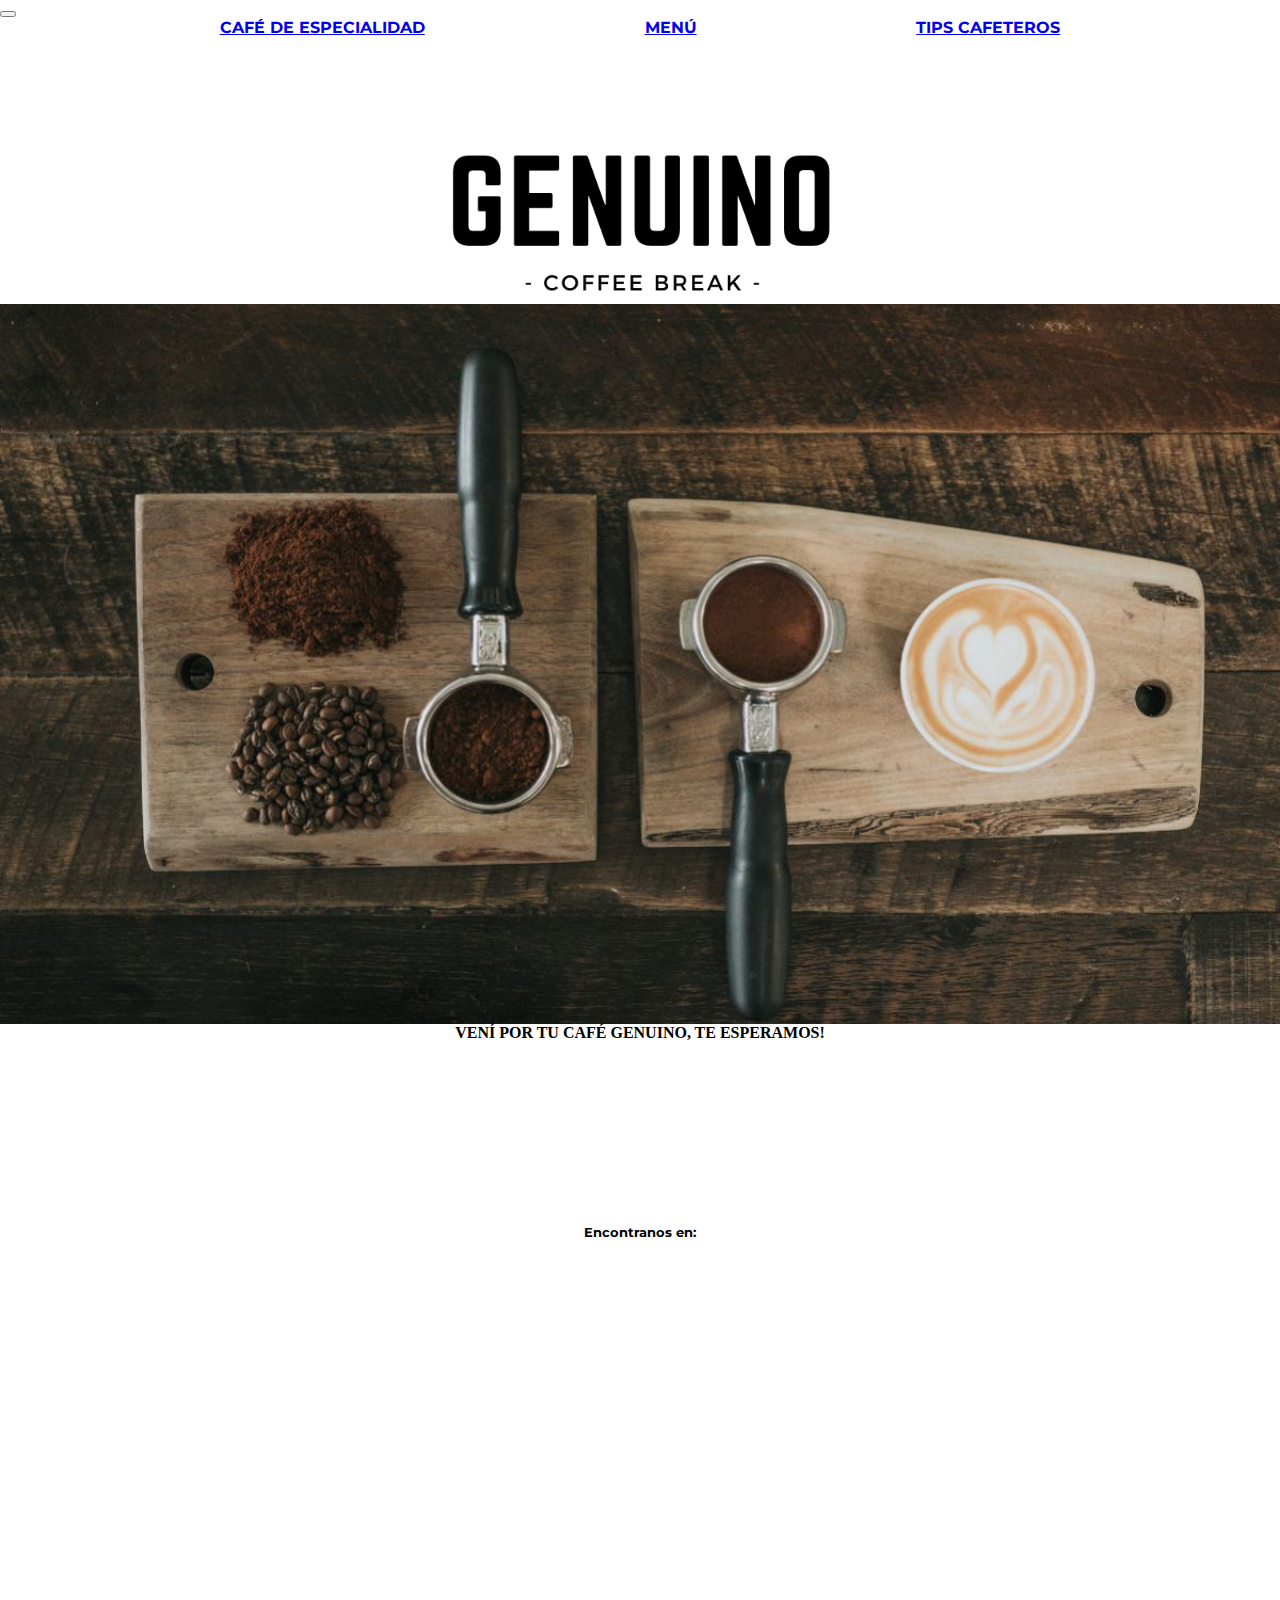
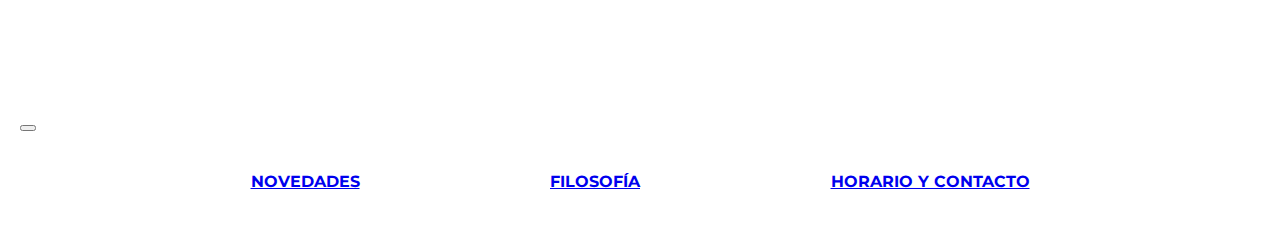
<file: index.html>
<!DOCTYPE html>
<html lang="en">

<head>
  <meta charset="UTF-8">
  <meta http-equiv="X-UA-Compatible" content="IE=edge">
  <!--RESPONSIVE-->
  <meta name="viewport" content="width=device-width, initial-scale=1.0">
  <!--FAVICON-->
  <link rel="shortcut icon" href="./favicon-32x32.png">
  <!--ETIQUETA TITULO-->
  <title>Genuino -Coffee Break-</title>
  <!--TIPOGRAFIA Montserrat Medium-->
  <link rel="preconnect" href="https://fonts.googleapis.com">
  <link rel="preconnect" href="https://fonts.gstatic.com" crossorigin>
  <link href="https://fonts.googleapis.com/css2?family=Montserrat:wght@500&display=swap" rel="stylesheet">
  <!--TIPOGRAFIA Montserrat-->
  <link rel="preconnect" href="https://fonts.googleapis.com">
  <link rel="preconnect" href="https://fonts.gstatic.com" crossorigin>
  <link href="https://fonts.googleapis.com/css2?family=Montserrat&display=swap" rel="stylesheet">
  <!--CSS BOOTSRAP-->
  <link href="https://cdn.jsdelivr.net/npm/bootstrap@5.1.3/dist/css/bootstrap.min.css" rel="stylesheet"
    integrity="sha384-1BmE4kWBq78iYhFldvKuhfTAU6auU8tT94WrHftjDbrCEXSU1oBoqyl2QvZ6jIW3" crossorigin="anonymous">
  <!--ESTILO DE MI PAGINA-->
  <link rel="stylesheet" href="estilo.css">
</head>

<body class="conteiner">
  <!--ENCABEZADO DE MI PAGINA-->
  <header>
    <!--NAVBAR-->
    <div class="nav-principal">
      <button class="navbar-toggler collapsed" type="button" data-bs-toggle="collapse"
        data-bs-target="#navbarNavAltMarkup" aria-controls="navbarNavAltMarkup" aria-expanded="false"
        aria-label="Toggle navigation">
        <span class="navbar-toggler-icon"></span>
      </button>
      <div class="navbar-collapse collapse show" id="navbarNavAltMarkup">
        <div class="navbar-nav">
          <a class="nav-link active text-black" href="cafe.html">CAFÉ DE ESPECIALIDAD</a>
          <a class="nav-link active text-black" href="menu.html">MENÚ</a>
          <a class="nav-link active text-black" href="tipscafeteros.html">TIPS CAFETEROS</a>
        </div>
      </div>
      </nav>
    </div>
    <!--LOGO-->
    <div class="row">
      <div class="col-12 text-center">
        <img src="logogenuino.png" width="400px" alt="logo de genuino">
      </div>
    </div>
  </header>
  <main>
    <section>
      <div class="main-cafe">
        <img src="main.jpg" alt="main">
      </div>
    </section>
    <section class="main-cafe">
      <div>
        <h4>
          VENÍ POR TU CAFÉ GENUINO, TE ESPERAMOS!
        </h4>
      </div>
    </section>
    <section>
      <div class="row">
        <div class="col-md-5">
          <h5>
            Encontranos en:
          </h5>
        </div>
        <div class="col-lg-5">
          <iframe
            src="https://www.google.com/maps/embed?pb=!1m18!1m12!1m3!1d3272.2324937434682!2d-56.171451985930474!3d-34.9006145803837!2m3!1f0!2f0!3f0!3m2!1i1024!2i768!4f13.1!3m3!1m2!1s0x959f81ad6ff50369%3A0x59b2581e1711b718!2sC.%20Ana%20Monterroso%20de%20Lavalleja%20%26%20Dr.%20Joaqu%C3%ADn%20Requena%2C%2011200%20Montevideo%2C%20Departamento%20de%20Montevideo!5e0!3m2!1ses-419!2suy!4v1641146666227!5m2!1ses-419!2suy"
            width="600" height="450" style="border:0;" allowfullscreen="" loading="lazy"></iframe>
        </div>
      </div>
    </section>
  </main>

  <footer>
    <div class="nav-principal">
      <button class="navbar-toggler collapsed" type="button" data-bs-toggle="collapse"
        data-bs-target="#navbarNavAltMarkup" aria-controls="navbarNavAltMarkup" aria-expanded="false"
        aria-label="Toggle navigation">
        <span class="navbar-toggler-icon"></span>
      </button>
      <div class="navbar-collapse collapse show" id="navbarNavAltMarkup">
        <div class="navbar-nav">
          <a class="nav-link active text-black" href="novedades.html">NOVEDADES</a>
          <a class="nav-link active text-black" href="filosofia.html">FILOSOFÍA</a>
          <a class="nav-link active text-black" href="horarioycontacto.html">HORARIO Y CONTACTO</a>
        </div>
      </div>
  </footer>
  </main>
  <script src="https://cdn.jsdelivr.net/npm/@popperjs/core@2.10.2/dist/umd/popper.min.js"
    integrity="sha384-7+zCNj/IqJ95wo16oMtfsKbZ9ccEh31eOz1HGyDuCQ6wgnyJNSYdrPa03rtR1zdB" crossorigin="anonymous">
  </script>
  <script src="https://cdn.jsdelivr.net/npm/bootstrap@5.1.3/dist/js/bootstrap.min.js"
    integrity="sha384-QJHtvGhmr9XOIpI6YVutG+2QOK9T+ZnN4kzFN1RtK3zEFEIsxhlmWl5/YESvpZ13" crossorigin="anonymous">
  </script>
</body>

</html>
</file>
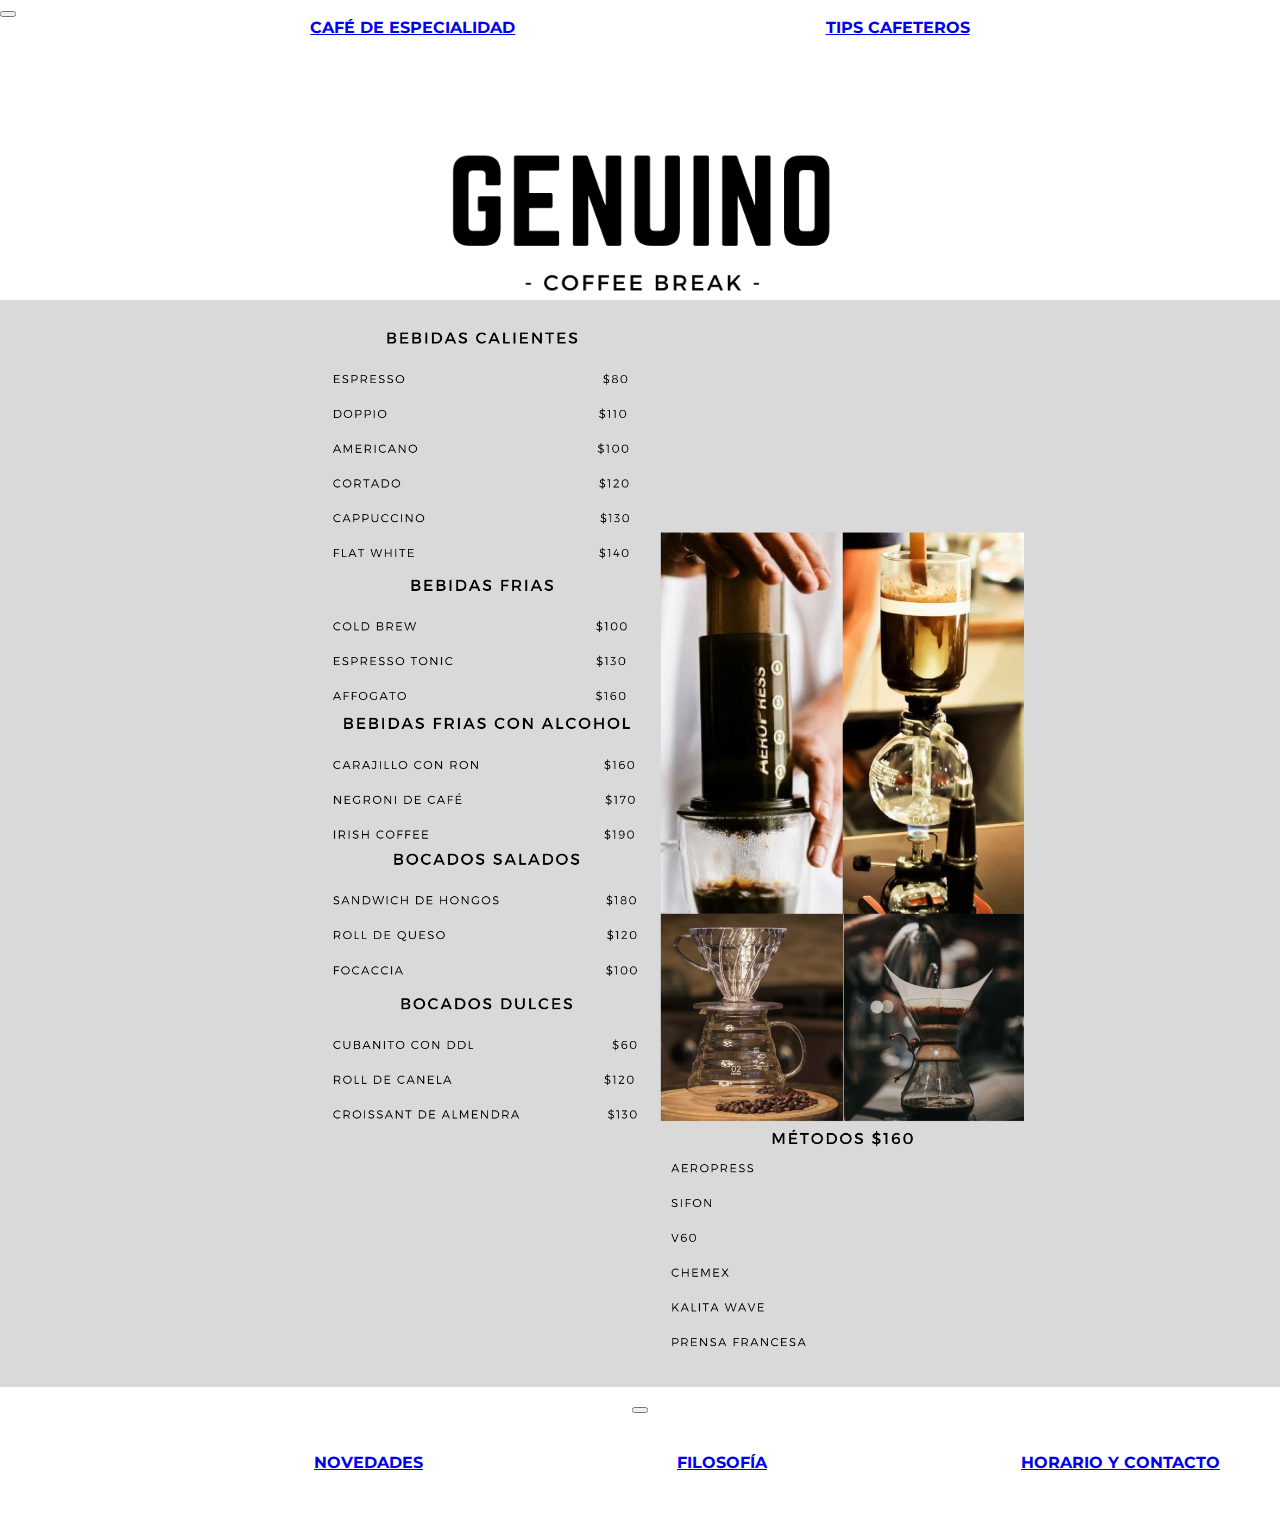
<file: menu.html>
<!DOCTYPE html>
<html lang="en">

<head>
  <meta charset="UTF-8">
  <meta http-equiv="X-UA-Compatible" content="IE=edge">
  <!--RESPONSIVE-->
  <meta name="viewport" content="width=device-width, initial-scale=1.0">
  <!--FAVICON-->
  <link rel="shortcut icon" href="./favicon-32x32.png">
  <!--ETIQUETA TITULO-->
  <title>Menú Genuino</title>
  <!--TIPOGRAFIA Montserrat Medium-->
  <link rel="preconnect" href="https://fonts.googleapis.com">
  <link rel="preconnect" href="https://fonts.gstatic.com" crossorigin>
  <link href="https://fonts.googleapis.com/css2?family=Montserrat:wght@500&display=swap" rel="stylesheet">
  <!--TIPOGRAFIA Montserrat-->
  <link rel="preconnect" href="https://fonts.googleapis.com">
  <link rel="preconnect" href="https://fonts.gstatic.com" crossorigin>
  <link href="https://fonts.googleapis.com/css2?family=Montserrat&display=swap" rel="stylesheet">
  <!--CSS BOOTSRAP-->
  <link href="https://cdn.jsdelivr.net/npm/bootstrap@5.1.3/dist/css/bootstrap.min.css" rel="stylesheet"
    integrity="sha384-1BmE4kWBq78iYhFldvKuhfTAU6auU8tT94WrHftjDbrCEXSU1oBoqyl2QvZ6jIW3" crossorigin="anonymous">
  <!--ESTILO DE MI PAGINA-->
  <link rel="stylesheet" href="estilo.css">
</head>

<body>
  <!--ENCABEZADO DE MI PAGINA-->
  <main class="conteiner">
    <header>
      <!--NAVBAR-->
      <div class="nav-principal">
        <button class="navbar-toggler collapsed" type="button" data-bs-toggle="collapse"
          data-bs-target="#navbarNavAltMarkup" aria-controls="navbarNavAltMarkup" aria-expanded="false"
          aria-label="Toggle navigation">
          <span class="navbar-toggler-icon"></span>
        </button>
        <div class="navbar-collapse collapse show" id="navbarNavAltMarkup">
          <div class="navbar-nav">
            <a class="nav-link active text-black" href="cafe.html">CAFÉ DE ESPECIALIDAD</a>
            <a class="nav-link active text-black" href="tipscafeteros.html">TIPS CAFETEROS</a>
          </div>
        </div>
        </nav>
      </div>
    </header>
        <!--LOGO-->
        <div class="row">
          <a id="nav" class="navbar-nav" href="index.html">
          <img src="logogenuino.png" width="400px" alt="logo genuino">
        </div>

    <!--MENU IMAGEN-->
    <section>
      <div class="menu">
        <img src="menu-genuino.png" width="60%" alt="MENÚ GENUINO">
      </div>
    </section>
      
    <footer>
      <div class="nav-principal">
        <button class="navbar-toggler collapsed" type="button" data-bs-toggle="collapse"
          data-bs-target="#navbarNavAltMarkup" aria-controls="navbarNavAltMarkup" aria-expanded="false"
          aria-label="Toggle navigation">
          <span class="navbar-toggler-icon"></span>
        </button>
        <div class="navbar-collapse collapse show" id="navbarNavAltMarkup">
          <div class="navbar-footer">
            <a class="nav-link active text-black" href="novedades.html">NOVEDADES</a>
            <a class="nav-link active text-black" href="filosofia.html">FILOSOFÍA</a>
            <a class="nav-link active text-black" href="horarioycontacto.html">HORARIO Y CONTACTO</a>
          </div>
        </div>
    </footer>
  </main>
  <script src="https://cdn.jsdelivr.net/npm/@popperjs/core@2.10.2/dist/umd/popper.min.js"
    integrity="sha384-7+zCNj/IqJ95wo16oMtfsKbZ9ccEh31eOz1HGyDuCQ6wgnyJNSYdrPa03rtR1zdB" crossorigin="anonymous">
  </script>
  <script src="https://cdn.jsdelivr.net/npm/bootstrap@5.1.3/dist/js/bootstrap.min.js"
    integrity="sha384-QJHtvGhmr9XOIpI6YVutG+2QOK9T+ZnN4kzFN1RtK3zEFEIsxhlmWl5/YESvpZ13" crossorigin="anonymous">
  </script>
</body>

</html>
</file>
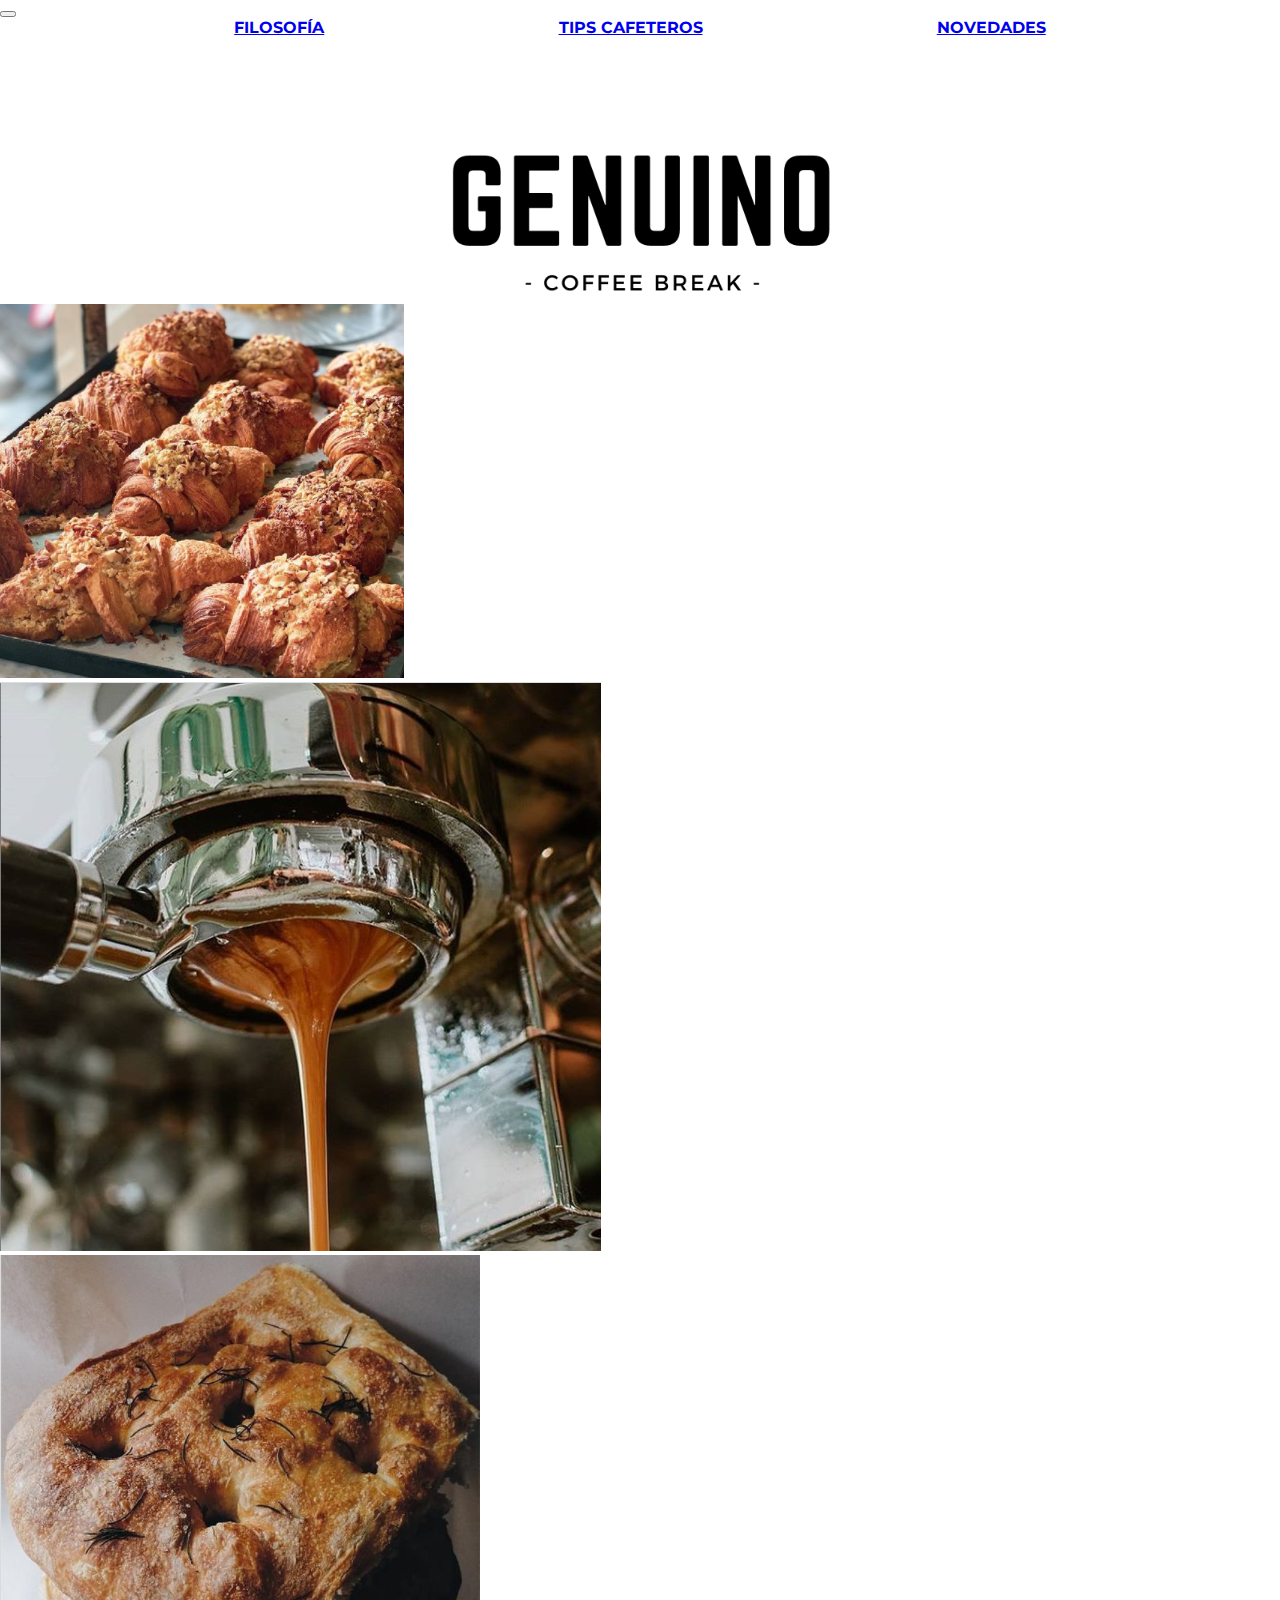
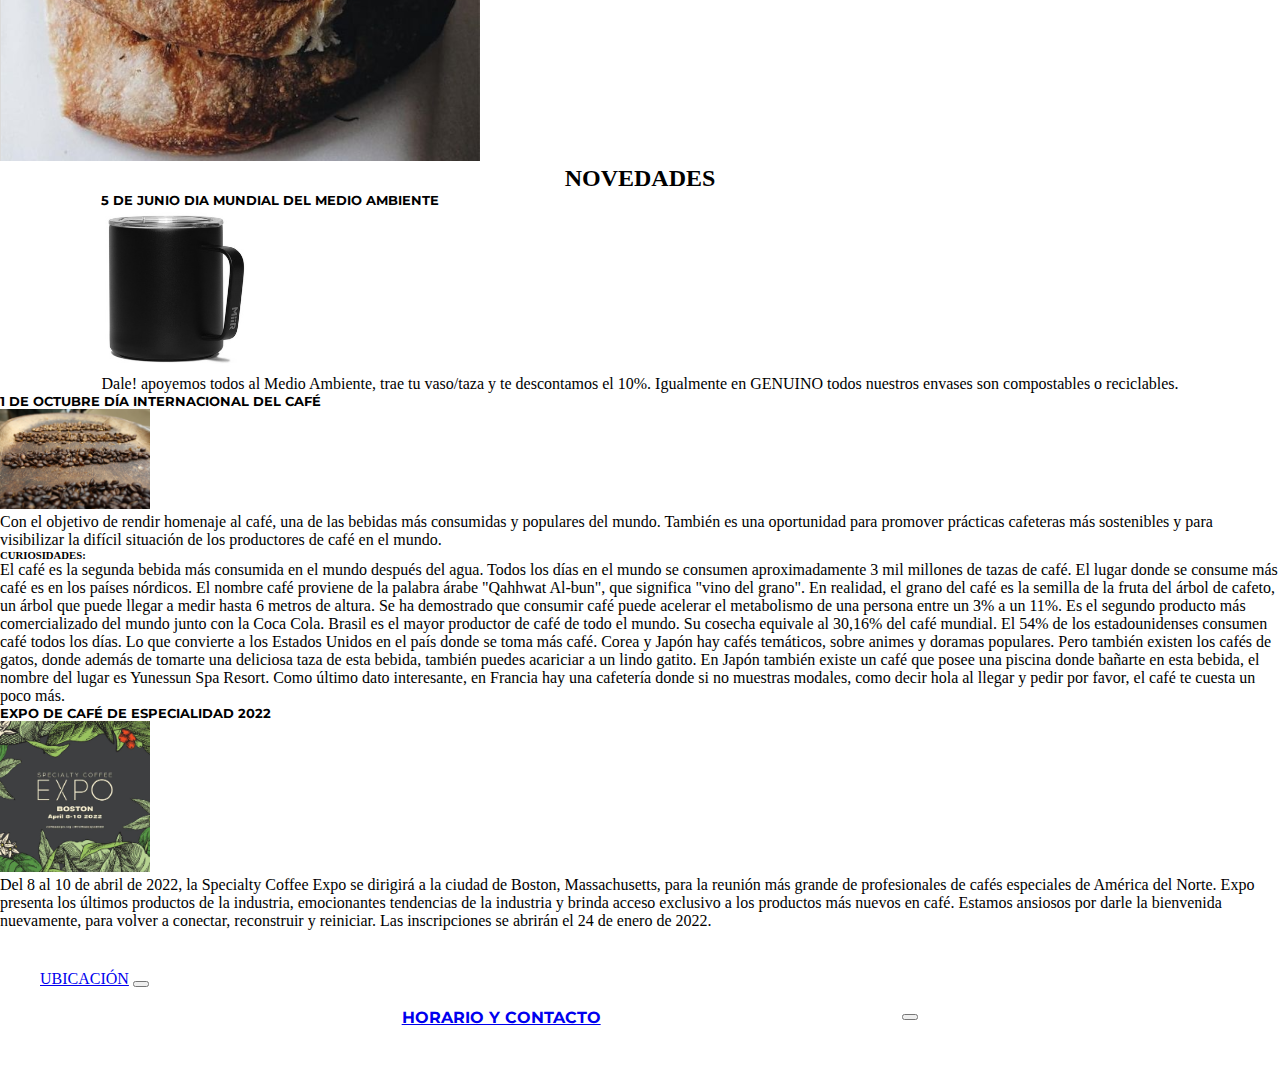
<file: novedades.html>
<!DOCTYPE html>
<html lang="en">

<head>
  <meta charset="UTF-8">
  <meta http-equiv="X-UA-Compatible" content="IE=edge">
  <!--RESPONSIVE-->
  <meta name="viewport" content="width=device-width, initial-scale=1.0">
  <!--FAVICON-->
  <link rel="shortcut icon" href="./favicon-32x32.png">
  <!--ETIQUETA TITULO-->
  <title>Genuino -Coffee Break-</title>
  <!--TIPOGRAFIA Montserrat-->
  <link rel="preconnect" href="https://fonts.googleapis.com">
  <link rel="preconnect" href="https://fonts.gstatic.com" crossorigin>
  <link href="https://fonts.googleapis.com/css2?family=Montserrat&display=swap" rel="stylesheet">
  <!--TIPOGRAFIA Montserrat Ligth-->
  <link rel="preconnect" href="https://fonts.googleapis.com">
  <link rel="preconnect" href="https://fonts.gstatic.com" crossorigin>
  <link href="https://fonts.googleapis.com/css2?family=Montserrat:wght@300&display=swap" rel="stylesheet">
  <!--CSS BOOTSRAP-->
  <link href="https://cdn.jsdelivr.net/npm/bootstrap@5.1.3/dist/css/bootstrap.min.css" rel="stylesheet"
    integrity="sha384-1BmE4kWBq78iYhFldvKuhfTAU6auU8tT94WrHftjDbrCEXSU1oBoqyl2QvZ6jIW3" crossorigin="anonymous">
  <!--ESTILO DE MI PAGINA-->
  <link rel="stylesheet" href="estilo.css">
</head>

<body>
  <!--ENCABEZADO DE MI PAGINA-->
  <main class="conteiner">
    <header>
      <!--NAVBAR-->
      <div class="nav-principal">
        <button class="navbar-toggler collapsed" type="button" data-bs-toggle="collapse"
          data-bs-target="#navbarNavAltMarkup" aria-controls="navbarNavAltMarkup" aria-expanded="false"
          aria-label="Toggle navigation">
          <span class="navbar-toggler-icon"></span>
        </button>
        <div class="navbar-collapse collapse show" id="navbarNavAltMarkup">
          <div class="navbar-nav">
            <a class="nav-link active text-light" href="filosofia.html">FILOSOFÍA</a>
            <a class="nav-link active text-light" href="tipscafeteros.html">TIPS CAFETEROS</a>
            <a class="nav-link active text-light" href="novedades.html">NOVEDADES</a>
          </div>
        </div>
        </nav>
      </div>
    </header>
    <!--LOGO-->
    <div class="row">
      <div class="col-12 text-center">
        <img src="logogenuino.png" width="400px" class="logo-principal" alt="logo de genuino">
      </div>
    </div>
    <div id="carouselExampleSlidesOnly" class="carousel slide" data-ride="carousel">
      <div class="carousel-inner">
        <div class="carousel-item active">
          <img class="img-fluid w-30" src="Capture1.PNG" alt="Croissant">
        </div>
        <div class="carousel-item">
          <img class="img-fluid w-30" src="Capture2.PNG" alt="Café">
        </div>
        <div class="carousel-item">
          <img class="img-fluid w-30" src="Capture3.PNG" alt="Focaccia">
        </div>
      </div>
    </div>
    <div class="row">
      <h2 class="col-12 bg-black text-white text-center" id="novedades">
        NOVEDADES
      </h2>
    </div>
    <div class="row">
      <div class="col-4 p-5 text-center">
        <h5>5 DE JUNIO DIA MUNDIAL DEL MEDIO AMBIENTE</h5>
        <img src="D_NQ_NP_933233-MLU43917074284_102020-V.jpg" width="150px" alt="expo">
        <p>
          Dale! apoyemos todos al Medio Ambiente, trae tu vaso/taza y te descontamos el 10%.
          Igualmente en GENUINO todos nuestros envases son compostables o reciclables.
        </p>
      </div>
      <div class="col-4 p-5 text-center">
        <h5> 1 DE OCTUBRE DÍA INTERNACIONAL DEL CAFÉ</h5>
        <img src="tuestedelcafe.jpg" width="150px" alt="dia inter. del café">
        <p>
          Con el objetivo de rendir homenaje al café, una de las bebidas más consumidas y populares del mundo. También
          es una oportunidad para promover prácticas cafeteras más sostenibles y para visibilizar la difícil situación
          de los productores de café en el mundo.
        </p>
        <h6>CURIOSIDADES:</h6>
        <p>
          El café es la segunda bebida más consumida en el mundo después del agua.
          Todos los días en el mundo se consumen aproximadamente 3 mil millones de tazas de café.
          El lugar donde se consume más café es en los países nórdicos.
          El nombre café proviene de la palabra árabe "Qahhwat Al-bun", que significa "vino del grano".
          En realidad, el grano del café es la semilla de la fruta del árbol de cafeto, un árbol que puede llegar a
          medir hasta 6 metros de altura.
          Se ha demostrado que consumir café puede acelerar el metabolismo de una persona entre un 3% a un 11%.
          Es el segundo producto más comercializado del mundo junto con la Coca Cola.
          Brasil es el mayor productor de café de todo el mundo. Su cosecha equivale al 30,16% del café mundial.
          El 54% de los estadounidenses consumen café todos los días. Lo que convierte a los Estados Unidos en el país
          donde se toma más café.
          Corea y Japón hay cafés temáticos, sobre animes y doramas populares. Pero también existen los cafés de gatos,
          donde además de tomarte una deliciosa taza de esta bebida, también puedes acariciar a un lindo gatito.
          En Japón también existe un café que posee una piscina donde bañarte en esta bebida, el nombre del lugar es
          Yunessun Spa Resort.
          Como último dato interesante, en Francia hay una cafetería donde si no muestras modales, como decir hola al
          llegar y pedir por favor, el café te cuesta un poco más.
        </p>
      </div>
      <div class="col-4 p-5 text-center">
        <h5>EXPO DE CAFÉ DE ESPECIALIDAD 2022</h5>
        <img src="scaled_768.jpg" width="150px" alt="expo">
        <p>
          Del 8 al 10 de abril de 2022, la Specialty Coffee Expo se dirigirá a la ciudad de Boston, Massachusetts, para
          la reunión más grande de profesionales de cafés especiales de América del Norte.

          Expo presenta los últimos productos de la industria, emocionantes tendencias de la industria y brinda acceso
          exclusivo a los productos más nuevos en café. Estamos ansiosos por darle la bienvenida nuevamente, para volver
          a conectar, reconstruir y reiniciar.

          Las inscripciones se abrirán el 24 de enero de 2022.
        </p>
      </div>
    </div>


    <footer>
      <div>
        <nav class="navbar navbar-expand-lg navbar-black bg-black">
          <div class="container-fluid">
            <a class="navbar-brand" href="ubicación.html">UBICACIÓN</a>
            <button class="navbar-toggler" type="button" data-bs-toggle="collapse" data-bs-target="#navbarNav"
              aria-controls="navbarNav" aria-expanded="false" aria-label="Toggle navigation">
              <span class="navbar-toggler-icon"></span>
            </button>
            <div class="collapse navbar-collapse" id="navbarNav">
              <ul class="navbar-nav">
                <a class="navbar-brand" href="horarioycontacto.html">HORARIO Y CONTACTO</a>
                <button class="navbar-toggler" type="button" data-bs-toggle="collapse" data-bs-target="#navbarNav"
                  aria-controls="navbarNav" aria-expanded="false" aria-label="Toggle navigation">
                  <span class="navbar-toggler-icon"></span>
                </button>
        </nav>
      </div>
    </footer>
  </main>
  <script src="https://cdn.jsdelivr.net/npm/@popperjs/core@2.10.2/dist/umd/popper.min.js"
    integrity="sha384-7+zCNj/IqJ95wo16oMtfsKbZ9ccEh31eOz1HGyDuCQ6wgnyJNSYdrPa03rtR1zdB" crossorigin="anonymous">
  </script>
  <script src="https://cdn.jsdelivr.net/npm/bootstrap@5.1.3/dist/js/bootstrap.min.js"
    integrity="sha384-QJHtvGhmr9XOIpI6YVutG+2QOK9T+ZnN4kzFN1RtK3zEFEIsxhlmWl5/YESvpZ13" crossorigin="anonymous">
  </script>
</body>

</html>
</file>
<file: estilo.css>
* {
    margin: 0;
    padding: 20;
    box-sizing: border-box;
}

#nav {
    display: flex;
    flex-direction: column;
}

.row {
    display: flex;
    flex-direction: column;
    align-items: center;
    width: 100%;
}

.navbar-nav {
    display: flex;
    flex-direction: row;
    justify-content: space-evenly;
    align-items: center;
    font-family: 'Montserrat', sans-serif;
    font-weight: bold;
}

.navbar-footer {
    display: flex;
    flex-direction: row;
    justify-content: space-between;
    align-items: center;
    font-family: 'Montserrat', sans-serif;
    font-weight: bold;
}

.nav-principal {
    width: 100%;
    height: 150px;
}

.main-cafe {
    width: 100%;
    display: flex;
    flex-direction: column;
}

.menu {
    display: flex;
    flex-direction: row;
    justify-content: center;
    background-color: #D9D9D9;
}

footer {
    background-color: white;
    max-width: 100%;
}

footer div {
    padding: 20px;
}

h4 {
    display: flex;
    flex-direction: row;
    justify-content: center;
    
    font-weight: bold;
    height: 200px;
}
h5{
    font-family: 'Montserrat', sans-serif;
}
</file>
